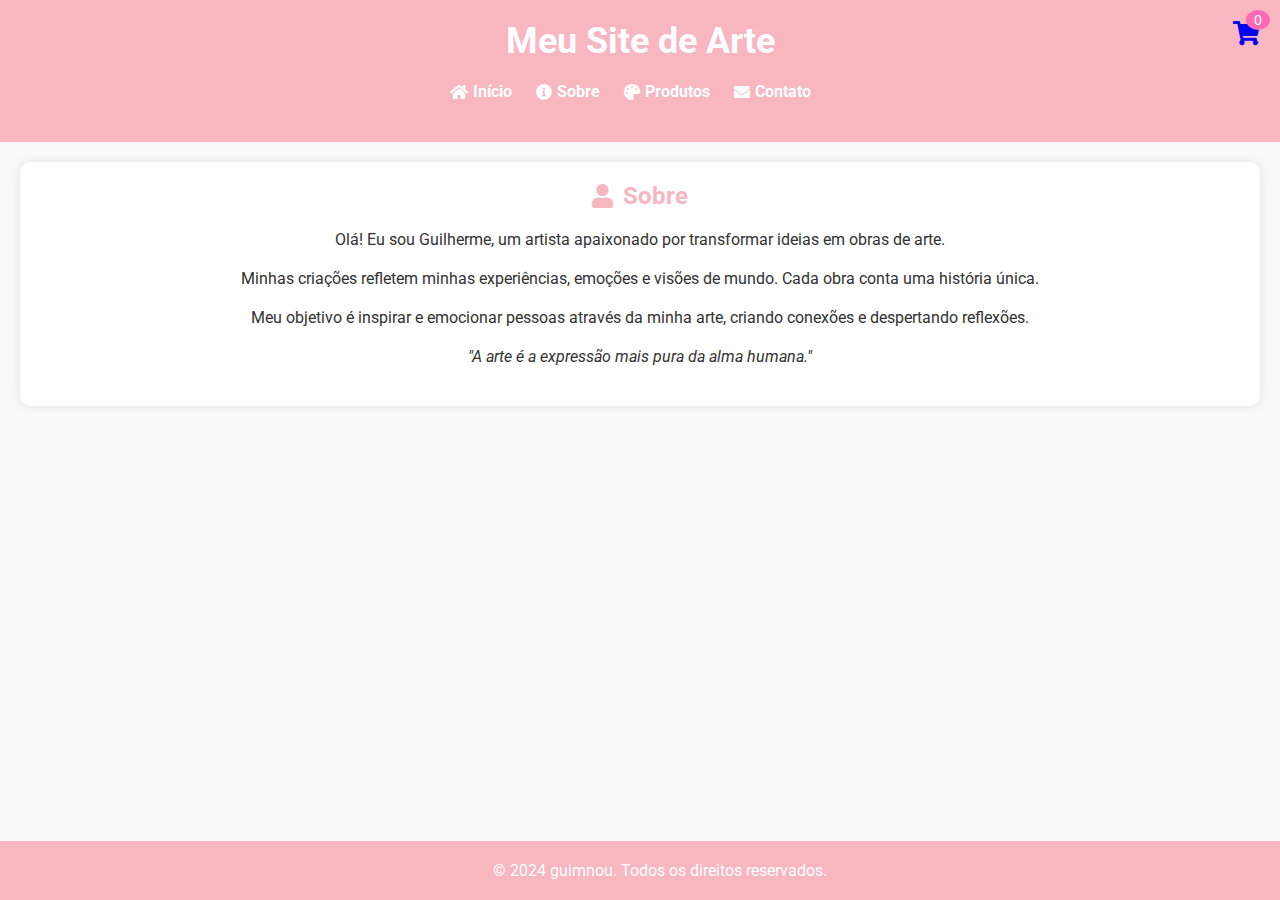
<file: about.html>
<!DOCTYPE html>
<html lang="pt-BR">
<head>
    <meta charset="UTF-8">
    <meta name="viewport" content="width=device-width, initial-scale=1.0">
    <title>Sobre - Meu Site de Arte</title>
    <link href="https://fonts.googleapis.com/css2?family=Roboto:wght@400;700&display=swap" rel="stylesheet">
    <link rel="stylesheet" href="https://cdnjs.cloudflare.com/ajax/libs/font-awesome/5.15.3/css/all.min.css"> <!-- Ícones do Font Awesome -->
    <style>
        /* Estilos gerais */
        body {
            font-family: 'Roboto', sans-serif;
            margin: 0;
            padding: 0;
            background-color: #f9f9f9;
            color: #444;
        }

        header {
            background-color: #f8b6c1;
            padding: 20px;
            text-align: center;
        }

        header h1 {
            font-weight: 700;
            font-size: 36px;
            color: #fff;
            margin: 0;
        }

        nav ul {
            list-style-type: none;
            padding: 0;
            margin: 20px 0;
            text-align: center;
        }

        nav ul li {
            display: inline;
            margin-right: 20px;
        }

        nav ul li a {
            text-decoration: none;
            color: #fff;
            font-weight: 700;
            transition: color 0.3s ease;
            display: inline-flex;
            align-items: center;
        }

        nav ul li a i {
            margin-right: 5px;
        }

        nav ul li a:hover {
            color: #ff69b4;
        }

        main {
            padding: 20px;
            text-align: center;
        }

        .about {
            background-color: #fff;
            padding: 20px;
            margin-bottom: 40px;
            border-radius: 10px;
            box-shadow: 0 0 10px rgba(0, 0, 0, 0.1);
        }

        .about h2 {
            color: #f8b6c1;
            margin-top: 0;
            text-align: center;
            display: flex;
            align-items: center;
            justify-content: center;
            margin-bottom: 20px;
        }

        .about h2 i {
            margin-right: 10px;
        }

        .about p {
            color: #333;
            margin-bottom: 20px;
        }

        .quote {
            font-style: italic;
            color: #666;
            margin-bottom: 20px;
        }

        footer {
            background-color: #f8b6c1;
            color: #fff;
            text-align: center;
            padding: 20px;
            position: fixed;
            bottom: 0;
            width: 100%;
        }
        .cart-icon {
    position: absolute;
    top: 20px;
    right: 20px;
    font-size: 24px;
    color: #fff;
}

.cart-icon span {
    position: absolute;
    top: -10px;
    right: -10px;
    background-color: #ff69b4;
    color: #fff;
    border-radius: 50%;
    padding: 2px 8px;
    font-size: 14px;
}


        footer p {
            margin: 0;
        }
    </style>
</head>
<body>
<header>
    <h1>Meu Site de Arte</h1>
    <nav>
        <ul>
            <li><a href="index.html"><i class="fas fa-home"></i> Início</a></li>
            <li><a href="about.html"><i class="fas fa-info-circle"></i> Sobre</a></li>
            <li><a href="products.html"><i class="fas fa-palette"></i> Produtos</a></li>
            <li><a href="contact.html"><i class="fas fa-envelope"></i> Contato</a></li>
        </ul>
    </nav>
</header>

<main class="container">
    <section class="about">
        <h2><i class="fas fa-user"></i> Sobre</h2>
        <p>Olá! Eu sou Guilherme, um artista apaixonado por transformar ideias em obras de arte.</p>
        <p>Minhas criações refletem minhas experiências, emoções e visões de mundo. Cada obra conta uma história única.</p>
        <p>Meu objetivo é inspirar e emocionar pessoas através da minha arte, criando conexões e despertando reflexões.</p>
        <p class="quote">"A arte é a expressão mais pura da alma humana."</p>
    </section>
</main>
    <div class="cart-icon">
    <a href="cart.html"><i class="fas fa-shopping-cart"></i> <span id="cart-count">0</span></a>
</div>

<footer>
    <p>&copy; 2024 guimnou. Todos os direitos reservados.</p>
</footer>
</body>
</html>
</file>
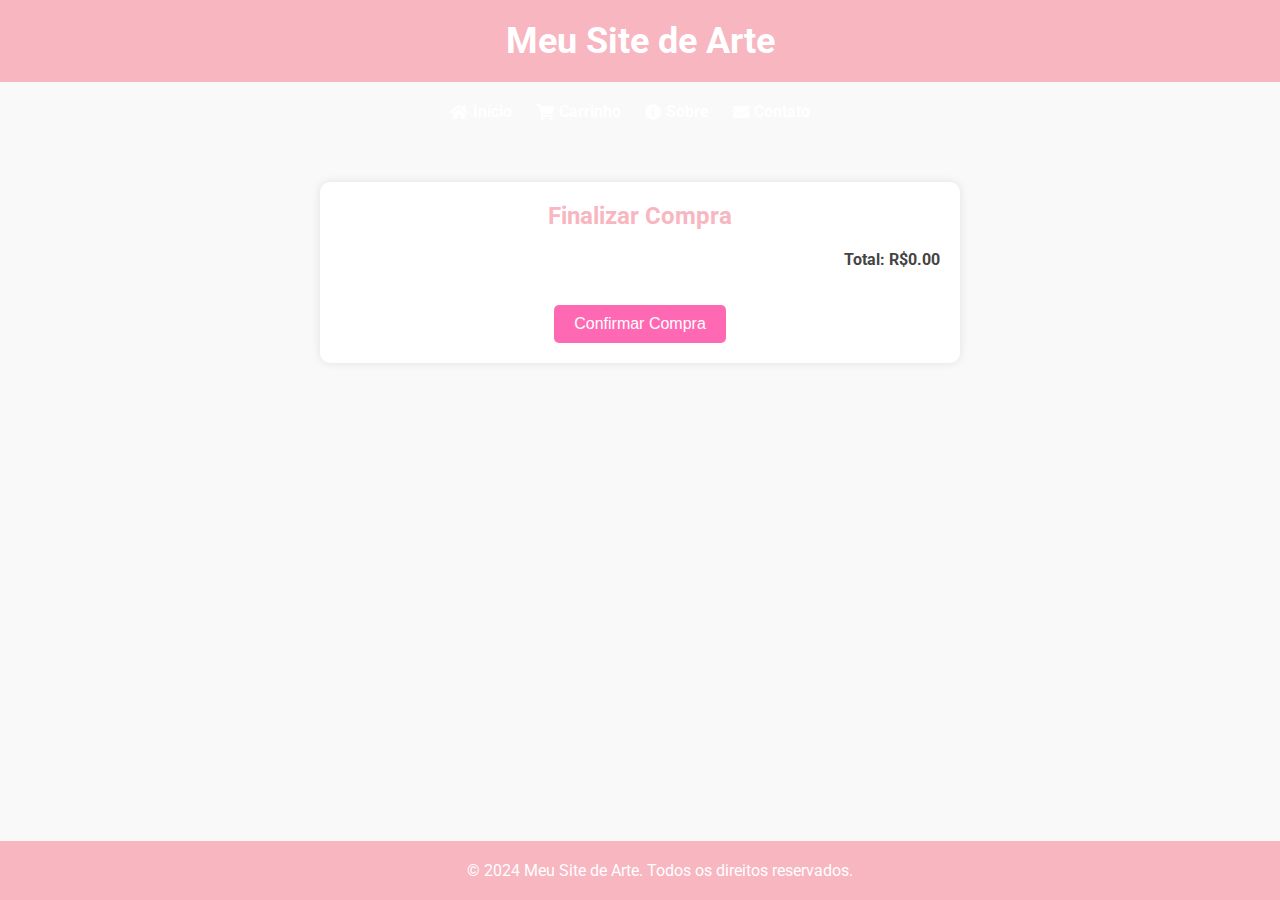
<file: cart.html>
<!DOCTYPE html>
<html lang="pt-BR">
<head>
    <meta charset="UTF-8">
    <meta name="viewport" content="width=device-width, initial-scale=1.0">
    <title>Finalizar Compra - Meu Site de Arte</title>
    <link href="https://fonts.googleapis.com/css2?family=Roboto:wght@400;700&display=swap" rel="stylesheet">
    <link rel="stylesheet" href="https://cdnjs.cloudflare.com/ajax/libs/font-awesome/5.15.3/css/all.min.css">
    <style>
        /* Seu CSS permanece o mesmo */
        body {
            font-family: 'Roboto', sans-serif;
            margin: 0;
            padding: 0;
            background-color: #f9f9f9;
            color: #444;
        }

        header {
            background-color: #f8b6c1;
            padding: 20px;
            text-align: center;
        }

        header h1 {
            font-weight: 700;
            font-size: 36px;
            color: #fff;
            margin: 0;
        }

        nav ul {
            list-style-type: none;
            padding: 0;
            margin: 20px 0;
            text-align: center;
        }

        nav ul li {
            display: inline;
            margin-right: 20px;
        }

        nav ul li a {
            text-decoration: none;
            color: #fff;
            font-weight: 700;
            transition: color 0.3s ease;
            display: inline-flex;
            align-items: center;
        }

        nav ul li a i {
            margin-right: 5px;
        }

        nav ul li a:hover {
            color: #ff69b4;
        }

        main {
            padding: 20px;
            text-align: center;
            min-height: calc(100vh - 190px);
        }

        .checkout {
            background-color: #fff;
            padding: 20px;
            margin: 20px auto;
            max-width: 600px;
            border-radius: 10px;
            box-shadow: 0 0 10px rgba(0, 0, 0, 0.1);
        }

        .checkout h2 {
            color: #f8b6c1;
            margin-top: 0;
        }

        .order-summary {
            list-style-type: none;
            padding: 0;
        }

        .order-summary li {
            display: flex;
            justify-content: space-between;
            align-items: center;
            padding: 10px 0;
            border-bottom: 1px solid #eee;
        }

        .total {
            font-weight: bold;
            margin-top: 20px;
            text-align: right;
        }

        .confirm-button {
            background-color: #ff69b4;
            color: #fff;
            border: none;
            padding: 10px 20px;
            font-size: 16px;
            border-radius: 5px;
            cursor: pointer;
            transition: background-color 0.3s ease;
            margin-top: 20px;
        }

        .confirm-button:hover {
            background-color: #d1509e;
        }

        .remove-item-button {
            background-color: #ff3333;
            color: #fff;
            border: none;
            padding: 5px 10px;
            font-size: 12px;
            border-radius: 3px;
            cursor: pointer;
            transition: background-color 0.3s ease;
        }

        .remove-item-button:hover {
            background-color: #cc0000;
        }

        .thank-you {
            display: none;
            position: fixed;
            top: 50%;
            left: 50%;
            transform: translate(-50%, -50%);
            background-color: #fff;
            padding: 20px;
            margin: 20px auto;
            max-width: 500px;
            border-radius: 10px;
            box-shadow: 0 0 10px rgba(0, 0, 0, 0.1);
            z-index: 1000;
        }

        .thank-you h2 {
            color: #f8b6c1;
            margin-top: 0;
            text-align: center;
        }

        .thank-you p {
            margin-bottom: 10px;
        }

        footer {
            background-color: #f8b6c1;
            color: #fff;
            text-align: center;
            padding: 20px;
            position: fixed;
            bottom: 0;
            width: 100%;
        }

        footer p {
            margin: 0;
        }
    </style>
</head>
<body>
    <header>
        <h1>Meu Site de Arte</h1>
    </header>
    <nav>
        <ul>
            <li><a href="#"><i class="fas fa-home"></i> Início</a></li>
            <li><a href="#"><i class="fas fa-shopping-cart"></i> Carrinho</a></li>
            <li><a href="#"><i class="fas fa-info-circle"></i> Sobre</a></li>
            <li><a href="#"><i class="fas fa-envelope"></i> Contato</a></li>
        </ul>
    </nav>
    <main>
        <div class="checkout">
            <h2>Finalizar Compra</h2>
            <ul class="order-summary" id="orderSummary"></ul>
            <p class="total" id="totalPrice">Total: R$0.00</p>
            <button class="confirm-button" id="confirmButton">Confirmar Compra</button>
        </div>
        <div class="thank-you" id="thankYouMessage">
            <h2>Obrigado pela sua compra!</h2>
            <p>Seu pedido foi confirmado com sucesso.</p>
        </div>
    </main>
    <footer>
        <p>&copy; 2024 Meu Site de Arte. Todos os direitos reservados.</p>
    </footer>

<script>
    // Funções para manipulação do carrinho
    function getCartItems() {
        try {
            return JSON.parse(localStorage.getItem('cartItems')) || [];
        } catch (error) {
            console.error("Erro ao obter itens do carrinho:", error);
            return [];
        }
    }

    function saveCartItems(items) {
        try {
            localStorage.setItem('cartItems', JSON.stringify(items));
        } catch (error) {
            console.error("Erro ao salvar itens do carrinho:", error);
        }
    }

    function calculateCartTotal(cartItems) {
        return cartItems.reduce((total, item) => total + item.price, 0);
    }

    function updateCartDisplay() {
        const orderSummary = document.getElementById('orderSummary');
        const totalPriceElement = document.getElementById('totalPrice');
        const cartItems = getCartItems();

        orderSummary.innerHTML = ''; // Limpa a lista antes de reexibir

        cartItems.forEach((item, index) => {
            const listItem = document.createElement('li');
            listItem.innerHTML = `
                ${item.name} - R$${item.price.toFixed(2)}
                <button class="remove-item-button" data-index="${index}">Remover</button>
            `;
            orderSummary.appendChild(listItem);
        });

        const total = calculateCartTotal(cartItems);
        totalPriceElement.textContent = `Total: R$${total.toFixed(2)}`;
    }

    function removeItem(index) {
        const cartItems = getCartItems();
        cartItems.splice(index, 1);
        saveCartItems(cartItems);
        updateCartDisplay();
    }

    function finalizePurchase() {
        alert("Compra finalizada com sucesso!");
        localStorage.removeItem('cartItems'); // Limpa o carrinho após a compra
        updateCartDisplay();
    }

    // Eventos
    document.getElementById('confirmButton').addEventListener('click', finalizePurchase);

    // Eventos delegados para remover itens
    document.getElementById('orderSummary').addEventListener('click', function(event) {
        if (event.target.classList.contains('remove-item-button')) {
            const index = parseInt(event.target.dataset.index);
            removeItem(index);
        }
    });

    // Inicialização
    document.addEventListener('DOMContentLoaded', updateCartDisplay);
</script>
</body>
</html>
</file>
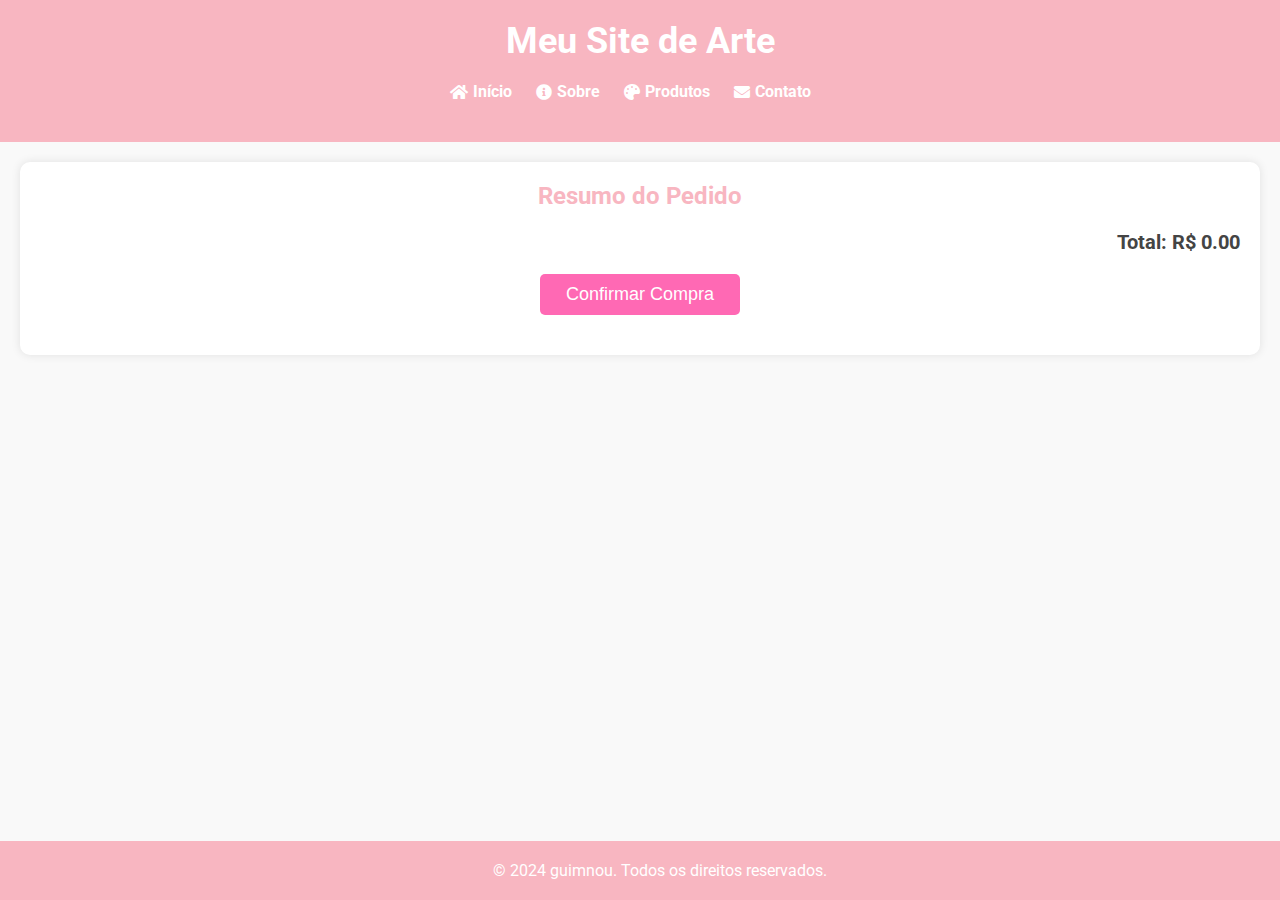
<file: checkout.html>
<!DOCTYPE html>
<html lang="pt-BR">
<head>
    <meta charset="UTF-8">
    <meta name="viewport" content="width=device-width, initial-scale=1.0">
    <title>Finalizar Compra</title>
    <link href="https://fonts.googleapis.com/css2?family=Roboto:wght@400;700&display=swap" rel="stylesheet">
    <link rel="stylesheet" href="https://cdnjs.cloudflare.com/ajax/libs/font-awesome/5.15.3/css/all.min.css">
    <style>
        /* Estilos gerais */
        body {
            font-family: 'Roboto', sans-serif;
            margin: 0;
            padding: 0;
            background-color: #f9f9f9;
            color: #444;
        }

        header {
            background-color: #f8b6c1;
            padding: 20px;
            text-align: center;
            position: relative;
        }

        header h1 {
            font-weight: 700;
            font-size: 36px;
            color: #fff;
            margin: 0;
        }

        nav ul {
            list-style-type: none;
            padding: 0;
            margin: 20px 0;
            text-align: center;
        }

        nav ul li {
            display: inline;
            margin-right: 20px;
        }

        nav ul li a {
            text-decoration: none;
            color: #fff;
            font-weight: 700;
            transition: color 0.3s ease;
            display: inline-flex;
            align-items: center;
        }

        nav ul li a i {
            margin-right: 5px;
        }

        nav ul li a:hover {
            color: #ff69b4;
        }

        nav ul li a.active {
            color: #ff69b4;
        }

        main {
            padding: 20px;
        }

        .checkout {
            background-color: #fff;
            padding: 20px;
            border-radius: 10px;
            box-shadow: 0 0 10px rgba(0, 0, 0, 0.1);
            margin-bottom: 40px;
        }

        .checkout h2 {
            color: #f8b6c1;
            margin-top: 0;
            text-align: center;
        }

        .checkout-item {
            display: flex;
            justify-content: space-between;
            align-items: center;
            padding: 10px;
            border-bottom: 1px solid #ccc;
        }

        .checkout-item:last-child {
            border-bottom: none;
        }

        .checkout-item h3 {
            margin: 0;
        }

        .checkout-item p {
            margin: 0;
            color: #666;
        }

        .checkout-item .item-price {
            font-weight: 700;
            color: #333;
        }

        .checkout-summary {
            text-align: right;
            font-size: 20px;
            font-weight: 700;
            margin-top: 20px;
        }

        .confirm-button {
            display: block;
            background-color: #ff69b4;
            color: #fff;
            border: none;
            padding: 10px 20px;
            font-size: 18px;
            border-radius: 5px;
            cursor: pointer;
            margin: 20px auto;
            text-align: center;
            text-decoration: none;
            width: 200px;
        }

        .confirm-button:hover {
            background-color: #d1509e;
        }

        footer {
            background-color: #f8b6c1;
            color: #fff;
            text-align: center;
            padding: 20px;
            position: fixed;
            bottom: 0;
            width: 100%;
        }

        footer p {
            margin: 0;
        }
    </style>
</head>
<body>
<header>
    <h1>Meu Site de Arte</h1>
    <nav>
        <ul>
            <li><a href="index.html"><i class="fas fa-home"></i> Início</a></li>
            <li><a href="about.html"><i class="fas fa-info-circle"></i> Sobre</a></li>
            <li><a href="products.html"><i class="fas fa-palette"></i> Produtos</a></li>
            <li><a href="contact.html"><i class="fas fa-envelope"></i> Contato</a></li>
        </ul>
    </nav>
</header>
<main>
    <section class="checkout">
        <h2>Resumo do Pedido</h2>
        <div id="checkout-items"></div>
        <div class="checkout-summary">Total: <span id="checkout-total">R$ 0,00</span></div>
        <button class="confirm-button" onclick="confirmPurchase()">Confirmar Compra</button>
    </section>
</main>
<footer>
    <p>&copy; 2024 guimnou. Todos os direitos reservados.</p>
</footer>

<script>
    document.addEventListener('DOMContentLoaded', loadCheckoutItems);

    function loadCheckoutItems() {
        const cartItems = JSON.parse(localStorage.getItem('cart')) || [];
        const checkoutItemsContainer = document.getElementById('checkout-items');
        let total = 0;

        checkoutItemsContainer.innerHTML = '';

        cartItems.forEach((item) => {
            const itemElement = document.createElement('div');
            itemElement.classList.add('checkout-item');
            itemElement.innerHTML = `
                <div>
                    <h3>${item.name}</h3>
                    <p>R$ <span class="item-price">${item.price.toFixed(2)}</span></p>
                </div>
            `;
            checkoutItemsContainer.appendChild(itemElement);
            total += item.price;
        });

        document.getElementById('checkout-total').textContent = `R$ ${total.toFixed(2)}`;
    }

    function confirmPurchase() {
        alert('Compra confirmada! Obrigado por comprar conosco.');
        localStorage.removeItem('cart');
        window.location.href = 'products.html';
    }
</script>
</body>
</html>
</file>
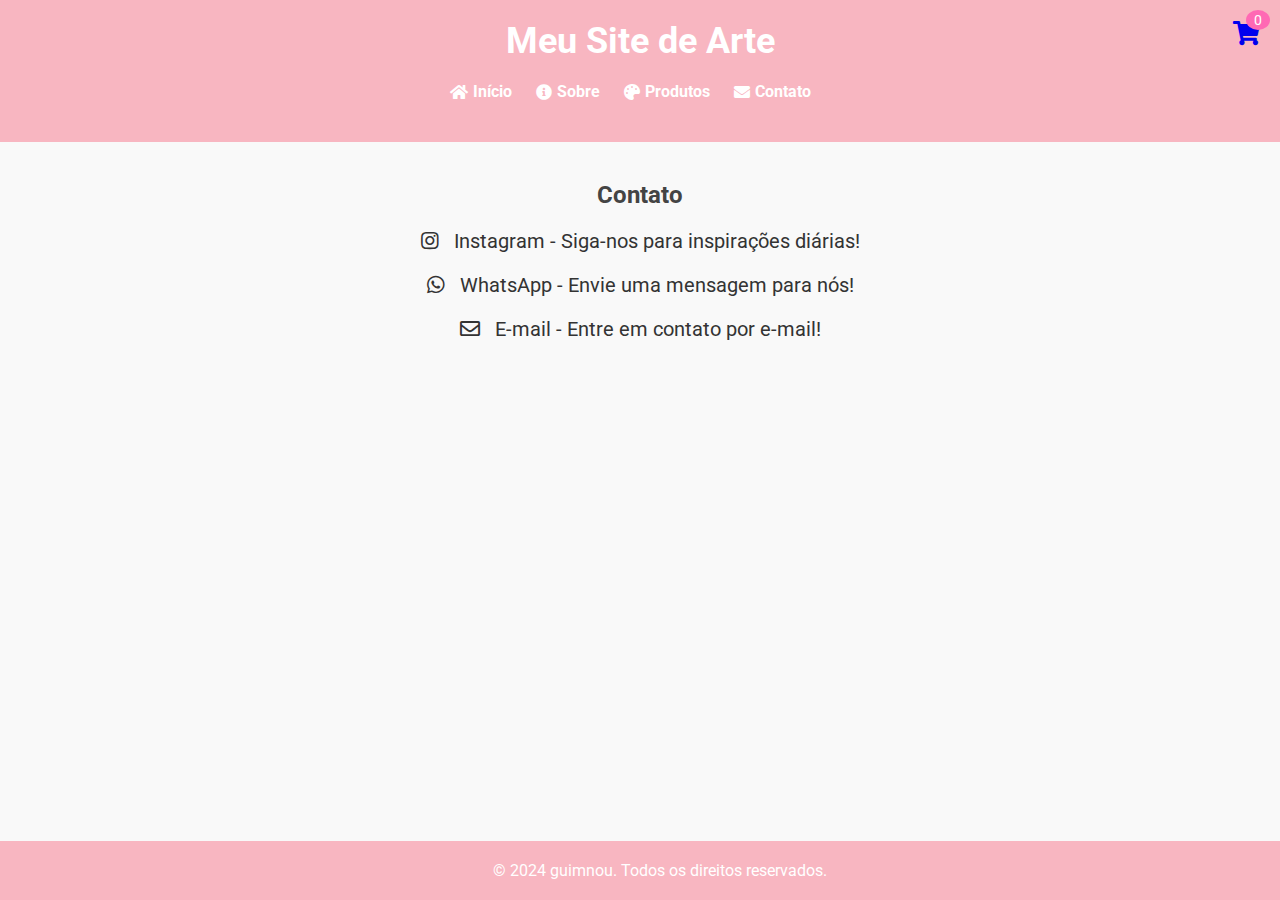
<file: contact.html>
<!DOCTYPE html>
<html lang="pt-BR">
<head>
    <meta charset="UTF-8">
    <meta name="viewport" content="width=device-width, initial-scale=1.0">
    <title>Contato - Meu Site de Arte</title>
    <link href="https://fonts.googleapis.com/css2?family=Roboto:wght@400;700&display=swap" rel="stylesheet">
    <link rel="stylesheet" href="https://cdnjs.cloudflare.com/ajax/libs/font-awesome/5.15.3/css/all.min.css"> <!-- Ícones do Font Awesome -->
    <style>
        /* Estilos gerais */
        body {
            font-family: 'Roboto', sans-serif;
            margin: 0;
            padding: 0;
            background-color: #f9f9f9;
            color: #444;
        }

        header {
            background-color: #f8b6c1;
            padding: 20px;
            text-align: center;
        }

        header h1 {
            font-weight: 700;
            font-size: 36px;
            color: #fff;
            margin: 0;
        }

        nav ul {
            list-style-type: none;
            padding: 0;
            margin: 20px 0;
            text-align: center;
        }

        nav ul li {
            display: inline;
            margin-right: 20px;
        }

        nav ul li a {
            text-decoration: none;
            color: #fff;
            font-weight: 700;
            transition: color 0.3s ease;
            display: inline-flex;
            align-items: center;
        }

        nav ul li a i {
            margin-right: 5px;
        }

        nav ul li a:hover {
            color: #ff69b4;
        }

        main {
            padding: 20px;
            text-align: center;
        }

        .contact-info {
            margin-top: 20px;
            text-align: center;
        }

        .contact-info a {
            display: block;
            margin-bottom: 20px;
            color: #333;
            text-decoration: none;
            transition: transform 0.3s ease;
            font-size: 20px;
        }

        .contact-info a i {
            margin-right: 10px;
        }

        .contact-info a:hover {
            transform: translateY(-5px);
            color: #ff1493;
        }

        footer {
            background-color: #f8b6c1;
            color: #fff;
            text-align: center;
            padding: 20px;
            position: fixed;
            bottom: 0;
            width: 100%;
        }

        .cart-icon {
    position: absolute;
    top: 20px;
    right: 20px;
    font-size: 24px;
    color: #fff;
}

.cart-icon span {
    position: absolute;
    top: -10px;
    right: -10px;
    background-color: #ff69b4;
    color: #fff;
    border-radius: 50%;
    padding: 2px 8px;
    font-size: 14px;
}


        footer p {
            margin: 0;
        }
    </style>
</head>
<body>
<header>
    <h1>Meu Site de Arte</h1>
    <nav>
        <ul>
            <li><a href="index.html"><i class="fas fa-home"></i> Início</a></li>
            <li><a href="about.html"><i class="fas fa-info-circle"></i> Sobre</a></li>
            <li><a href="products.html"><i class="fas fa-palette"></i> Produtos</a></li>
            <li><a href="contact.html"><i class="fas fa-envelope"></i> Contato</a></li>
        </ul>
    </nav>
</header>
<main>
    <h2>Contato</h2>
    <div class="contact-info">
        <a href="https://www.instagram.com/seu_usuario_instagram" target="_blank"><i class="fab fa-instagram"></i> Instagram - Siga-nos para inspirações diárias!</a>
        <a href="https://wa.me/55123456789"><i class="fab fa-whatsapp"></i> WhatsApp - Envie uma mensagem para nós!</a>
        <a href="mailto:seuemail@example.com"><i class="far fa-envelope"></i> E-mail - Entre em contato por e-mail!</a>
    </div>
</main> 
    <div class="cart-icon">
    <a href="cart.html"><i class="fas fa-shopping-cart"></i> <span id="cart-count">0</span></a>
</div>

<footer>
    <p>&copy; 2024 guimnou. Todos os direitos reservados.</p>
</footer>
</body>
</html>
</file>
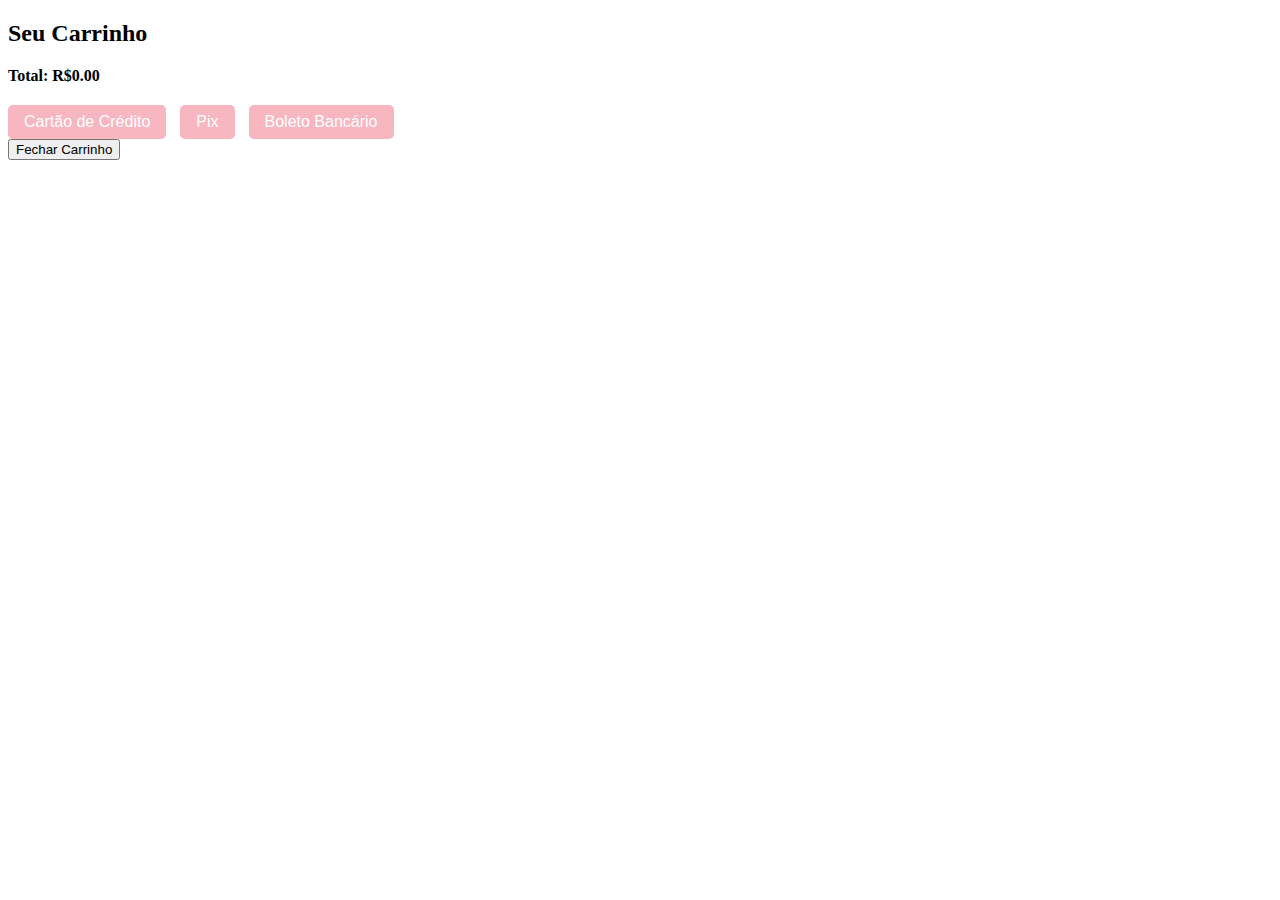
<file: products.html>
<!DOCTYPE html>
<html lang="pt-BR">
<head>
    <meta charset="UTF-8">
    <meta name="viewport" content="width=device-width, initial-scale=1.0">
    <title>Produtos - Meu Site de Arte</title>
    <link href="https://fonts.googleapis.com/css2?family=Roboto:wght@400;700&display=swap" rel="stylesheet">
    <link rel="stylesheet" href="https://cdnjs.cloudflare.com/ajax/libs/font-awesome/5.15.3/css/all.min.css">
    <style>
        /* ... (Estilos anteriores) ... */

        /* Estilos do Carrinho */
        .cart-popup {
            /* ... (Estilos anteriores) ... */
        }

        .cart-items {
            margin-bottom: 10px;
        }

        .cart-total {
            font-weight: bold;
            margin-top: 10px;
        }

        .payment-options {
            margin-top: 20px;
        }

        .payment-options button {
            background-color: #f8b6c1;
            color: #fff;
            border: none;
            padding: 8px 16px;
            font-size: 16px;
            border-radius: 5px;
            cursor: pointer;
            margin-right: 10px;
        }

        .pix-code {
            display: none;
            margin-top: 10px;
            padding: 10px;
            border: 1px solid #ccc;
            border-radius: 5px;
            text-align: center;
        }

        /* Estilos para o Modal de Pagamento */
        .payment-modal {
            position: fixed;
            top: 50%;
            left: 50%;
            transform: translate(-50%, -50%);
            background-color: #fff;
            border: 1px solid #ccc;
            border-radius: 10px;
            padding: 20px;
            box-shadow: 0 0 10px rgba(0, 0, 0, 0.2);
            z-index: 1001;
            display: none;
        }

        .payment-modal h2 {
            margin-top: 0;
            color: #f8b6c1;
        }

        .payment-modal form {
            display: flex;
            flex-direction: column;
        }

        .payment-modal label {
            margin-top: 10px;
        }

        .payment-modal input,
        .payment-modal select {
            padding: 8px;
            margin-top: 5px;
            border: 1px solid #ccc;
            border-radius: 5px;
        }

        .payment-modal button[type="submit"] {
            background-color: #ff69b4;
            color: #fff;
            border: none;
            padding: 10px 16px;
            font-size: 16px;
            border-radius: 5px;
            cursor: pointer;
            margin-top: 20px;
        }
    </style>
</head>
<body>
    <header>
        </header>
    <main>
        </main>
    <footer>
        </footer>

    <div class="cart-popup">
        <h2>Seu Carrinho</h2>
        <div class="cart-items"></div>
        <div class="cart-total">Total: R$0.00</div>
        <div class="payment-options">
            <button id="credit-card">Cartão de Crédito</button>
            <button id="pix">Pix</button>
            <button id="bank-slip">Boleto Bancário</button>
        </div>
        <div class="pix-code">
            <p>Código Pix:</p>
            <p id="pix-code-value">1234567890</p>
        </div>
        <button class="close-cart">Fechar Carrinho</button>
    </div>

    <div class="payment-modal" id="credit-card-modal">
        <h2>Pagamento com Cartão de Crédito</h2>
        <form id="credit-card-form">
            <label for="card-number">Número do Cartão:</label>
            <input type="text" id="card-number" name="card-number" required>

            <label for="expiry-date">Data de Validade:</label>
            <input type="text" id="expiry-date" name="expiry-date" placeholder="MM/AA" required>

            <label for="cvv">CVV:</label>
            <input type="text" id="cvv" name="cvv" required>

            <label for="installments">Parcelas:</label>
            <select id="installments" name="installments">
                <option value="1">1x sem juros</option>
                <option value="2">2x sem juros</option>
                <option value="3">3x sem juros</option>
                <option value="4">4x com juros</option>
                <option value="5">5x com juros</option>
                <option value="6">6x com juros</option>
            </select>

            <button type="submit">Finalizar Pagamento</button>
        </form>
    </div>

    <script>
        // ... (JavaScript anterior) ...

        // Pagamento
        document.getElementById('credit-card').addEventListener('click', () => {
            document.getElementById('credit-card-modal').style.display = 'block';
        });

        document.getElementById('pix').addEventListener('click', () => {
            document.querySelector('.pix-code').style.display = 'block';
        });

        document.getElementById('bank-slip').addEventListener('click', () => {
            alert('Pagamento com boleto bancário em desenvolvimento...');
        });

        document.querySelector('.close-cart').addEventListener('click', () => {
            document.querySelector('.cart-popup').style.display = 'none';
        });

        // Modal de Pagamento
        document.getElementById('credit-card-form').addEventListener('submit', (event) => {
            event.preventDefault();
            alert('Pagamento com cartão de crédito realizado com sucesso!');
            document.getElementById('credit-card-modal').style.display = 'none';
        });
    </script>
</body>
</html>
</file>
